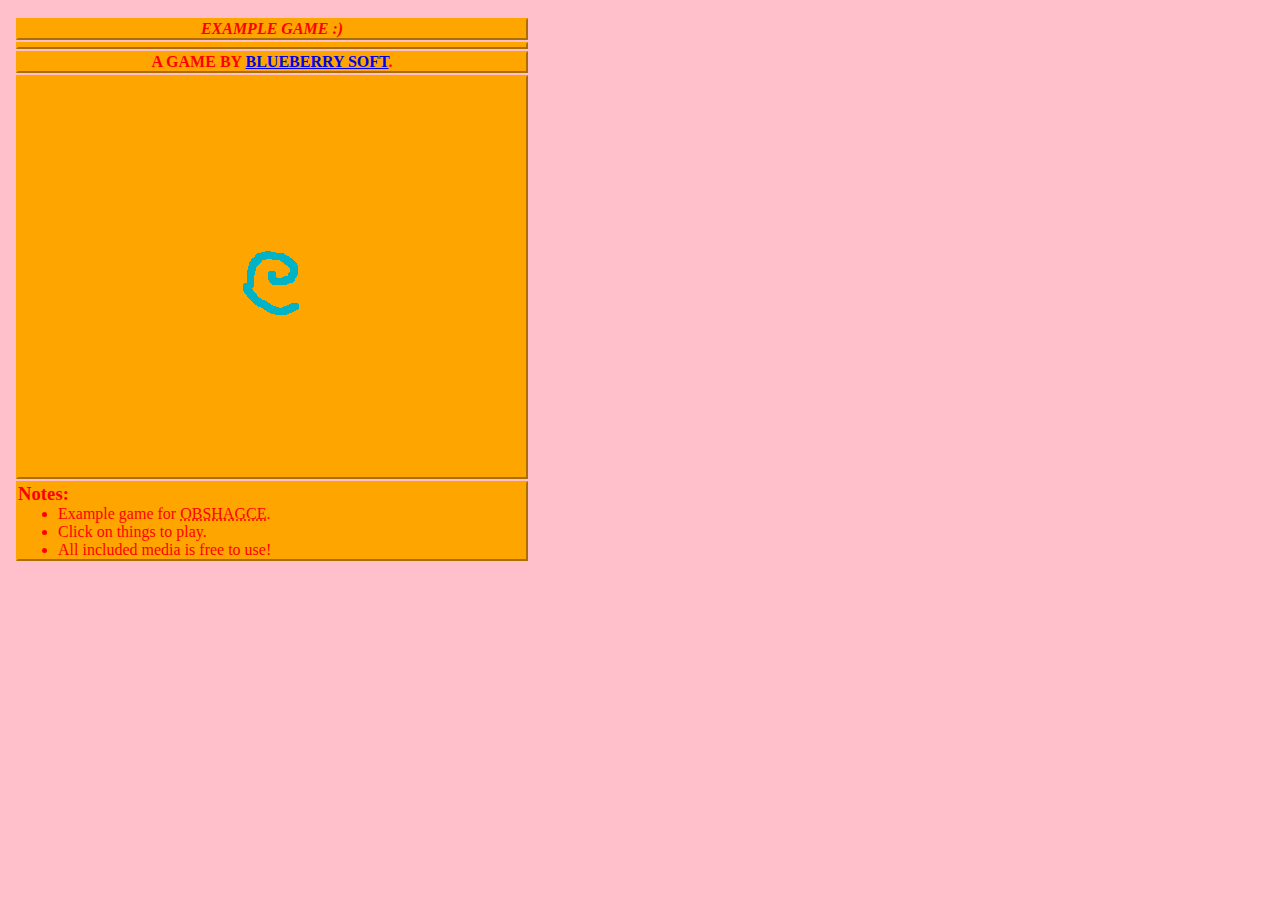
<file: index.html>
<!DOCTYPE html>
<html lang="en-AU">
	<head>
		<title>EXAMPLE GAME :)</title>
		<meta charset="UTF-8">
		<meta name="author" content="Blueberry Soft">
		<meta name="description" content="Example game for OBSHAGCE">
		<base target="_self">
		<link type="text/css" rel="stylesheet" href="base.css">
		<style>
			body {
				background-color:pink;			/*	main bg colour */
				color:red;						/*	main text colour */
			}
			header,
			hr,
			section {
				background-color:orange;		/*	panel background colour */
				border:2px outset orange;		/*	panel border - size | style | colour */
			}
		</style>
	</head>
	<body>
		<main id="titlescreen">

			<header>
				<h1>Example Game :)</h1>
			</header>

			<hr>

			<section id="credit">
				<h2>A Game by <a target="_blank" href="http://blueberrysoft.ryliejamesthomas.net/">Blueberry Soft</a>.</h2>
			</section>

			<section id="splash">
				<a href="boards/room_01.html"><img class="no_scale" src="images/splash.gif" alt="An animated, growing spiral. Click to continue."></a>
			</section>

			<section id="notes">
				<h3>Notes:</h3>
					<ul>
						<li>Example game for <abbr title="Official Blueberry Soft Hypermedia Adventure Game Construction Engine">OBSHAGCE</abbr>.</li>
						<li>Click on things to play.</li>
						<li>All included media is free to use!</li>
					</ul>
			</section>

		</main>
	</body>
</html>
</file>
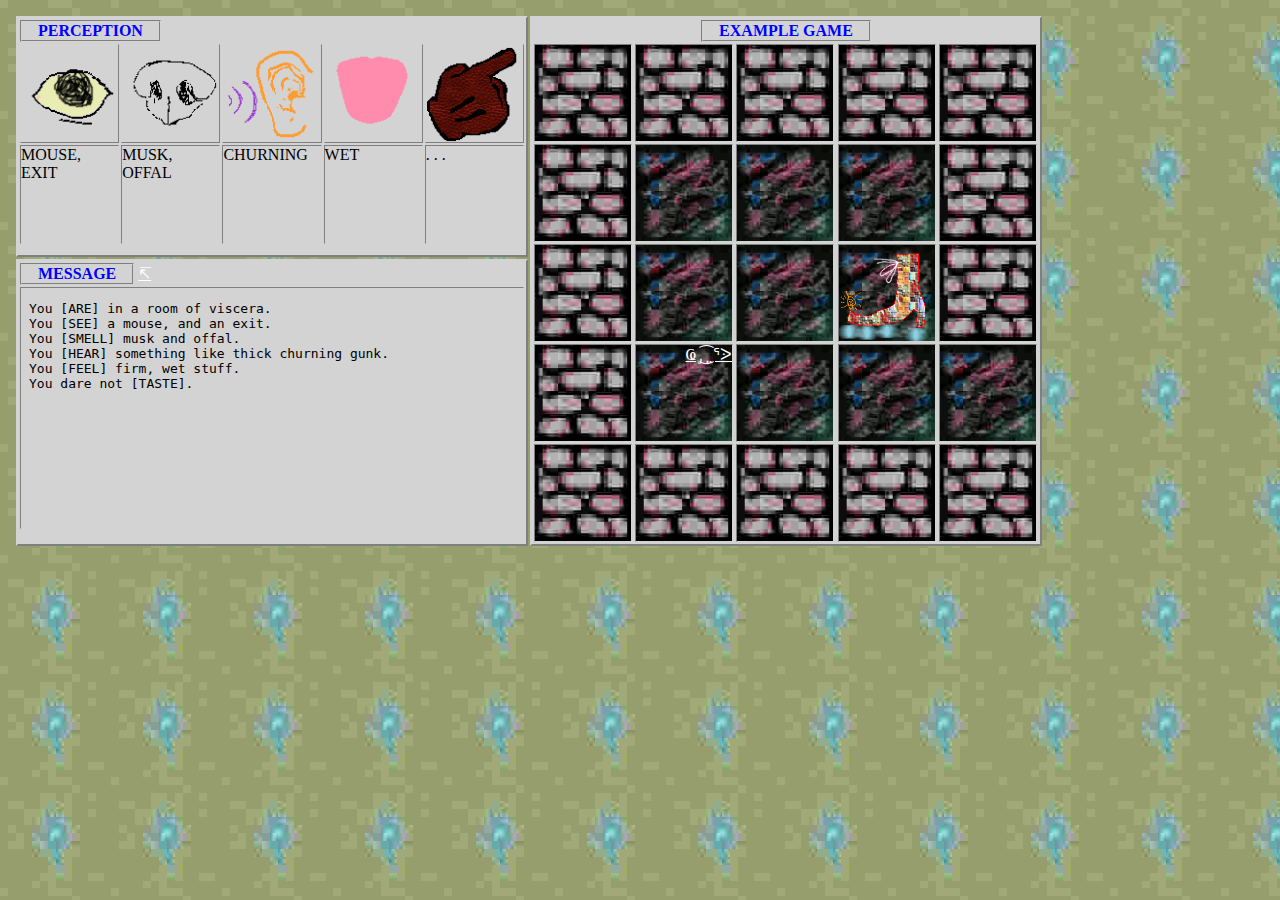
<file: boards/room_01.html>
<!DOCTYPE html>
<html lang="en-au">
	<head>
		<title>EXAMPLE GAME - ROOM 001</title>
		<meta charset="UTF-8">
		<meta name="author" content="Blueberry Soft">
		<base target="message_frame">
		<link rel="stylesheet" type="text/css" href="../base.css">
		<style>
			/*	You may wish to relocate some of these to
				'base.css' if they will be consistant /
				mostly consistant throughout your game.
				Anything placed here will override things
				already set in 'base.css'
				Have fun with it!
			*/
			a {
				color:white											/*	Hyperlink colour */
			}
			body {
				background-color:lightgray;							/*	main bg colour */
				background-image:url("../images/background.jpg");	/*	main bg image */
				color:blue;											/*	main text colour */
			}
			section#view section#map section.cell {
				background-color:lightgray;							/*	board cells bg colour */
				background-image:url("../images/floor.gif");		/*	board cells bg image */
			}
		</style>
	</head>
	<body>
		<main id="board">

	<!--	VIEWPOINT WINDOW	---------------------------------->
			<section id="view" class="window">
				<h1>example game</h1>
				<section id="map">
				<!--	Row 1	-->
				<!--	Columns ordered 1-5	-->
					<section class="cell"><img src="../images/wall.jpg" alt="a damp stone wall"></section>
					<section class="cell"><img src="../images/wall.jpg" alt="a damp stone wall"></section>
					<section class="cell"><img src="../images/wall.jpg" alt="a damp stone wall"></section>
					<section class="cell"><img src="../images/wall.jpg" alt="a damp stone wall"></section>
					<section class="cell"><img src="../images/wall.jpg" alt="a damp stone wall"></section>
				<!--	Row 2	-->
					<section class="cell"><img src="../images/wall.jpg" alt="a damp stone wall"></section>
					<section class="cell"></section>
					<section class="cell"></section>
					<section class="cell"></section>
					<section class="cell"><img src="../images/wall.jpg" alt="a damp stone wall"></section>
				<!--	Row 3	-->
					<section class="cell"><img src="../images/wall.jpg" alt="a damp stone wall"></section>
					<section class="cell"></section>
					<section class="cell"></section>
					<section class="cell"><a href="../messages/room_001_skates.html"><img src="../images/skates.png" alt="a brighly coloured hight-heeled roller-skate, with blurred laser-blue wheels and a decorative orange sparkle on the toe."></a></section>
					<section class="cell"><img src="../images/wall.jpg" alt="a damp stone wall"></section>
				<!--	Row 4	-->
					<section class="cell"><img src="../images/wall.jpg" alt="a damp stone wall"></section>
					<section class="cell align_right"><a target="message_frame" href="../messages/room_001_mouse.txt">Ҩ ̡⁐̤ᕐᐷ</a></section>
					<section class="cell"></section>
					<section class="cell"></section>
					<section class="cell"></section>
				<!--	Row 5	-->
					<section class="cell"><img src="../images/wall.jpg" alt="a damp stone wall"></section>
					<section class="cell"><img src="../images/wall.jpg" alt="a damp stone wall"></section>
					<section class="cell"><img src="../images/wall.jpg" alt="a damp stone wall"></section>
					<section class="cell"><img src="../images/wall.jpg" alt="a damp stone wall"></section>
					<section class="cell"><img src="../images/wall.jpg" alt="a damp stone wall"></section>
				</section>
			</section>

	<!--	PERCEPTION WINDOW	-------------------------->
			<section id="perception" class="window">
				<h2>perception</h2>
				<section id="senses">
				<!--	Icons for senses		-->
					<section class="icon"><img src="../images/eye_01.gif" alt="a blinking, looking eye"></section>
					<section class="icon"><img src="../images/nose_01.gif" alt="a smelling dog nose"></section>
					<section class="icon"><img src="../images/ear_01.gif" alt="alistening ear"></section>
					<section class="icon"><img src="../images/tongue_01.gif" alt="a tongue curling"></section>
					<section class="icon"><img src="../images/hand_01.gif" alt="a gloved hand pointing"></section>
				<!--	Descriptions for senses	-->
					<section class="description">MOUSE,<br>EXIT</section>
					<section class="description">MUSK, OFFAL</section>
					<section class="description">CHURNING</section>
					<section class="description">WET</section>
					<section class="description">. . .</section>
				</section>
			</section>

	<!--	MESSAGE WINDOW	------------------------------>
			<section id="message" class="window">
				<h2>message</h2>
				<a href="../messages/room_001.txt">&#8632;</a>
				<iframe name="message_frame" src="../messages/room_001.txt"></iframe>
			</section>

		</main>
	</body>
</html>
</file>
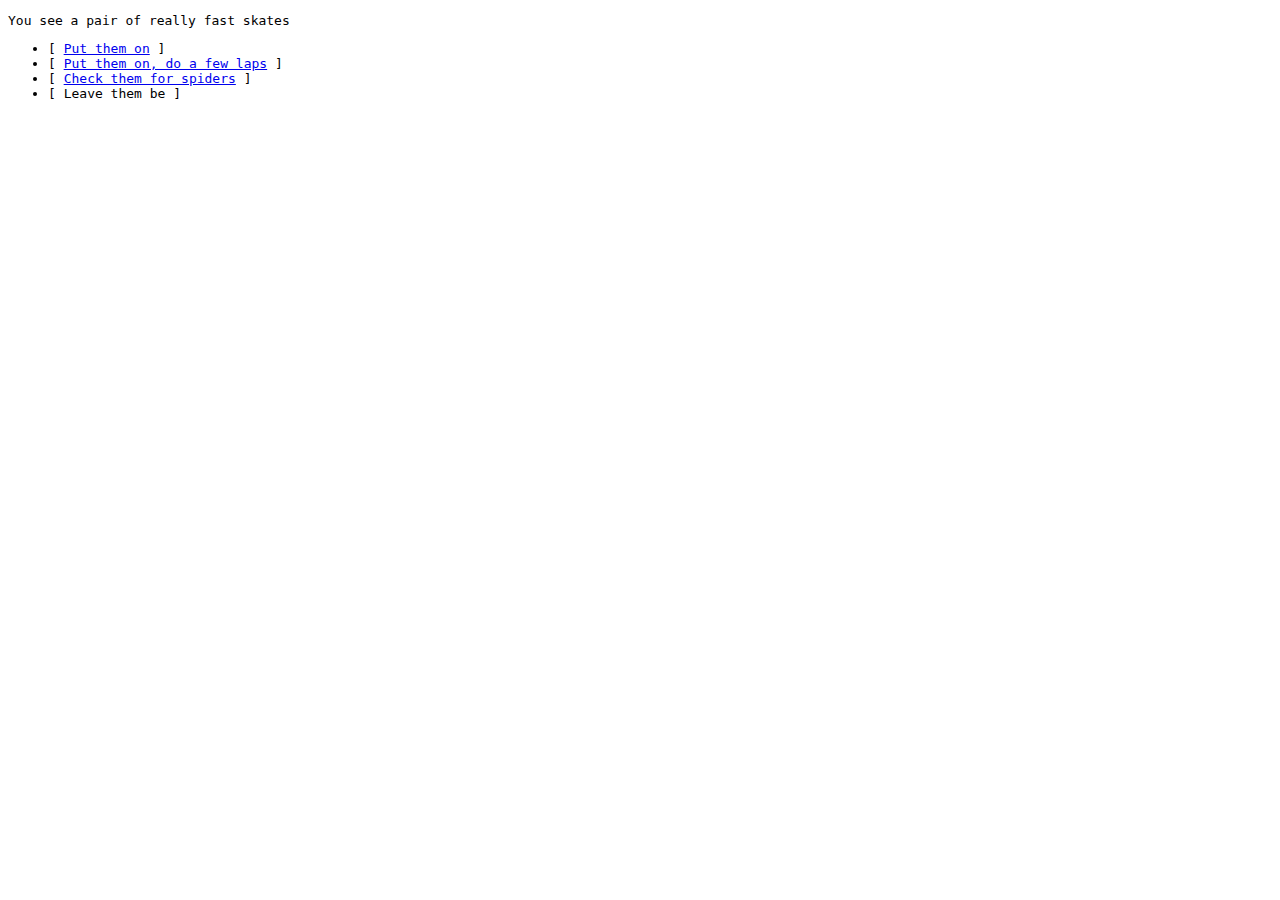
<file: messages/room_001_skates.html>
<!DOCTYPE html>
<html lang="en-au">
	<head>
		<meta meta charset="UTF-8">
		<style>
			body {font-family:monospace;}
		</style>
	</head>
	<body>
		<p>You see a pair of really fast skates</p>
		<ul>
			<li>[ <a href="room_001_skates_on.html">Put them on</a> ]</li>
			<li>[ <a href="room_001_skates_laps.txt">Put them on, do a few laps</a> ]</li>
			<li>[ <a href="room_001_skates_spiders.html">Check them for spiders</a> ]</li>
			<li>[ Leave them be ]</li>
		</ul>
	</body>
</html>
</file>
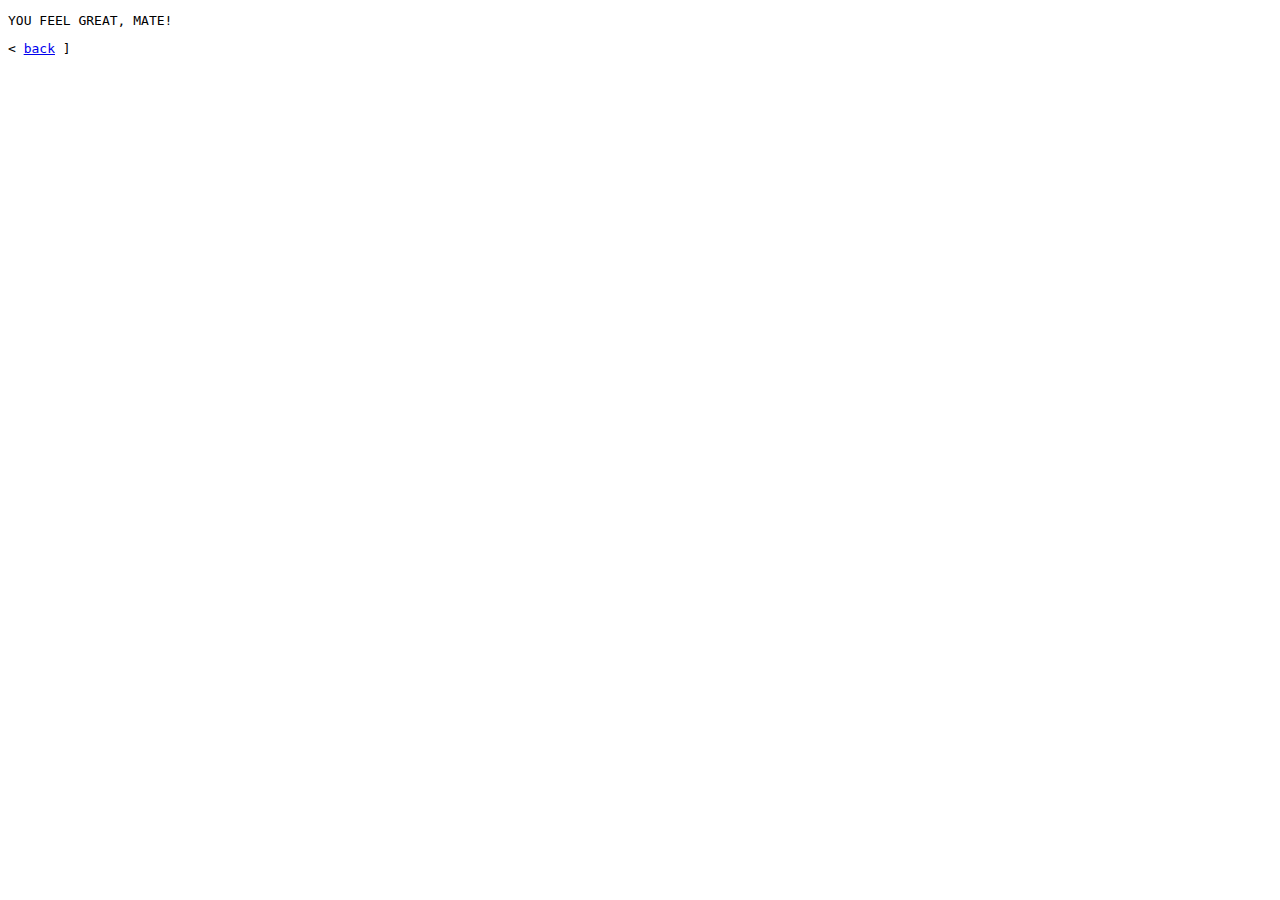
<file: messages/room_001_skates_on.html>
<!DOCTYPE html>
<html lang="en-au">
	<head>
		<meta meta charset="UTF-8">
		<style>
			body {font-family:monospace;}
		</style>
	</head>
	<body>
		<p>YOU FEEL GREAT, MATE!</p>
		<p>&lt; <a href="room_001_skates.html">back</a> ]</p>
	</body>
</html>
</file>
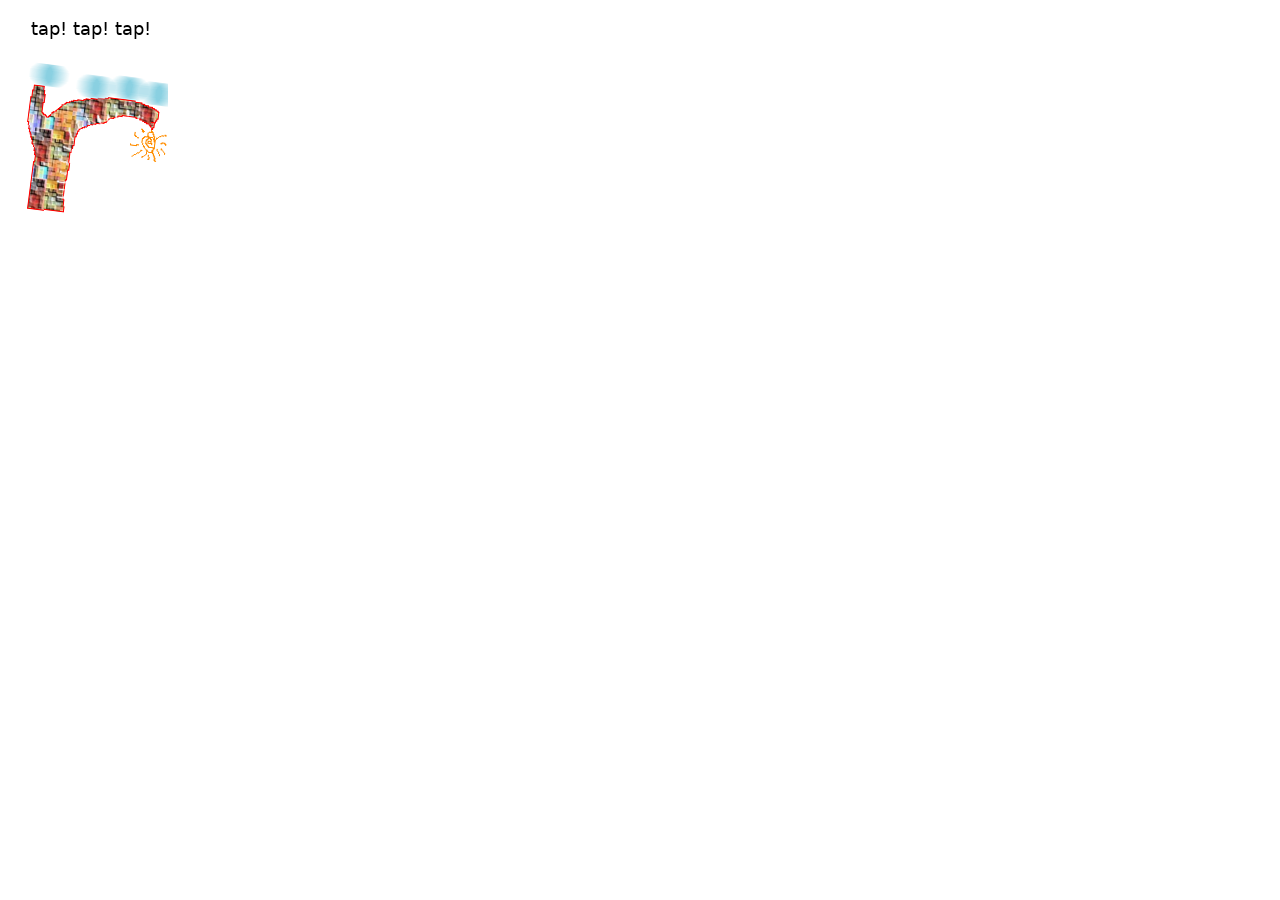
<file: messages/room_001_skates_spiders.html>
<!DOCTYPE html>
<html lang="en-au">
	<head>
		<meta meta charset="UTF-8">
		<style>
			body {font-family:monospace;}
		</style>
	</head>
	<body>
		<a href="room_001_skates.html"><img src="../images/skates_tap.png" alt="the rollerscate turned upside-down, with the text 'tap! tap! tap!'"></a>
	</body>
</html>
</file>
<file: base.css>
/*
	General styles

	some practically general ones will be in the
	Board styling section

*/

abbr {
	cursor:help;
}

body {
	margin:0;
	padding:1em;
}

img {
	height:100%;	/*	resize to fill their container	*/
	width:100%;		/*	resize to fill their container	*/
	vertical-align:bottom;
}

/*	-	-	-	-	-	-	-	-	-	-	-	-	-	-
	Board styling

	See readme.txt for a layout diagram
	with IDs and classes labeled
 */

main#board {
	display:grid;
	grid-gap:2px;
	grid-template-columns:32em 32em;
	grid-template-rows:auto;
	grid-template-areas:
		"perp 	view"
		"msg	view";
}
main#board section.window {
	background-color:lightgray;
	border:2px outset lightgrey;
	padding:2px;
}

main#board h1,
main#board h2 {
	border:2px groove lightgray;
	display:inline-block;
	font-size:1em;
	margin:0;
	margin-bottom:2px;
	padding:0 1em;
	text-transform:uppercase;
}
main#board h1 {
	text-align:center;
}
main#board h2 {}

/*	-	-	-	-	-	-	-	-	-	-	-	-	-	-
*/

main#board section#view {
	grid-area:view;
	text-align:center;
}
main#board section#view section#map {
	display:grid;
	grid-gap:2px;
	grid-template-columns:1fr 1fr 1fr 1fr 1fr;
	grid-template-rows:1fr 1fr 1fr 1fr 1fr;
}
main#board section#view section#map section.cell {
	background-size:6em 6em;
	border:1px inset lightgray;
	height:6em;
	padding:0;
	width:6em;
}

/*	-	-	-	-	-	-	-	-	-	-	-	-	-	-
*/

main#board section#perception {
	grid-area:perp;
}
main#board section#perception section#senses {
	display:grid;
	grid-gap:2px;
	grid-template-columns:1fr 1fr 1fr 1fr 1fr;
	grid-template-rows:1fr 1fr;
}

main#board section#perception section#senses section.icon {
	border:1px outset lightgray;
}

main#board section#perception section#senses section.description {
	border:1px inset lightgray;
	color:black;
}

/*	-	-	-	-	-	-	-	-	-	-	-	-	-	-
*/

main#board section#message {
	grid-area:msg;
}
main#board iframe {
	border:1px inset lightgray;
	height:15em;
	margin:0;
	padding:0;
	width:31.4em;
}

/*	-	-	-	-	-	-	-	-	-	-	-	-	-	-
	Title screen styling
*/

main#titlescreen {
	margin:0;
	padding:0;
	width:32em;
}

main#titlescreen h1,
main#titlescreen h2 {
	font-size:1em;
	margin:0 1em;
	text-align:center;
	text-transform:uppercase;
}
main#titlescreen h1 {
	font-style:italic;
}
main#titlescreen h2 {}
main#titlescreen h3 {
	margin:0;
}

main#titlescreen header,
main#titlescreen hr,
main#titlescreen section {
	margin:2px 0;
	padding:0;
}

main#titlescreen hr {
	height:3px;
}

main#titlescreen section#credit {}

main#titlescreen section#notes ul {
	margin:0;
}

main#titlescreen section#splash {
	padding:0;
	text-align:center;
}

/*	-	-	-	-	-	-	-	-	-	-	-	-	-	-
	Some generic manipulation classes

	Use these to easily rotate, flip, etc., images
*/

/*	Rotate elements. Mostly for 'tiles'?	*/
.rotate_90	{transform:rotate(90deg);}
.rotate_180	{transform:rotate(180deg);}
.rotate_270	{transform:rotate(270deg);}

/*	Flip image	*/
.flip_h	{transform: scaleX(-1);}
.flip_v	{transform: scaleY(-1);}

/*	Round images	*/
.shape_circle {border-radius:50%;}

/*	Align elements.	*/
.align_top		{text-align:top;}
.align_right	{text-align:right;}
.align_bottom	{text-align:bottom;}
.align_left		{text-align:left;}
.align_hcenter	{text-align:center;}
/*	.align_vcenter	{}	A PAIN	*/

/*	Keep image's original size	*/
.no_scale {
	height:auto;
	width:auto;
}

/*	Undoes indentation on board cell	*/
.empty {
	background-image:none!important;
	border:none!important;
}

/*	Animation

	Use these classes to apply simple animated effects
*/

/*	Blink	*/
.blink {
	animation-name:blink;
	animation-duration:0.4s;
	animation-timing-function:step-start;
	animation-iteration-count:infinite;
}
@keyframes blink {
	50% { opacity:0; }
}

/*	Colour cycle
	Might add different flavours later?
*/
.cycle{
	animation-name:cycle;
	animation-duration:0.2s;
	animation-timing-function:linear;
	animation-iteration-count:infinite;
}
@keyframes cycle {
    0%		{ color:#ff55ff; }
    20%		{ color:#ffffff; }
    40%		{ color:#55ff55; }
	60%		{ color:#ffff55; }
	80%		{ color:#0000aa; }
	100%	{ color:#aa0000; }
}

/*	Flip
	Simple animation by flipping image	*/
.flipanim_h {
	transform:scaleX(+1);
	animation-name:flipanim_h;
	animation-duration: 0.8s;
	animation-timing-function:step-start;
	animation-iteration-count:infinite;
}
@keyframes flipanim_h {
	50% { transform:scaleX(-1); }
}
</file>
